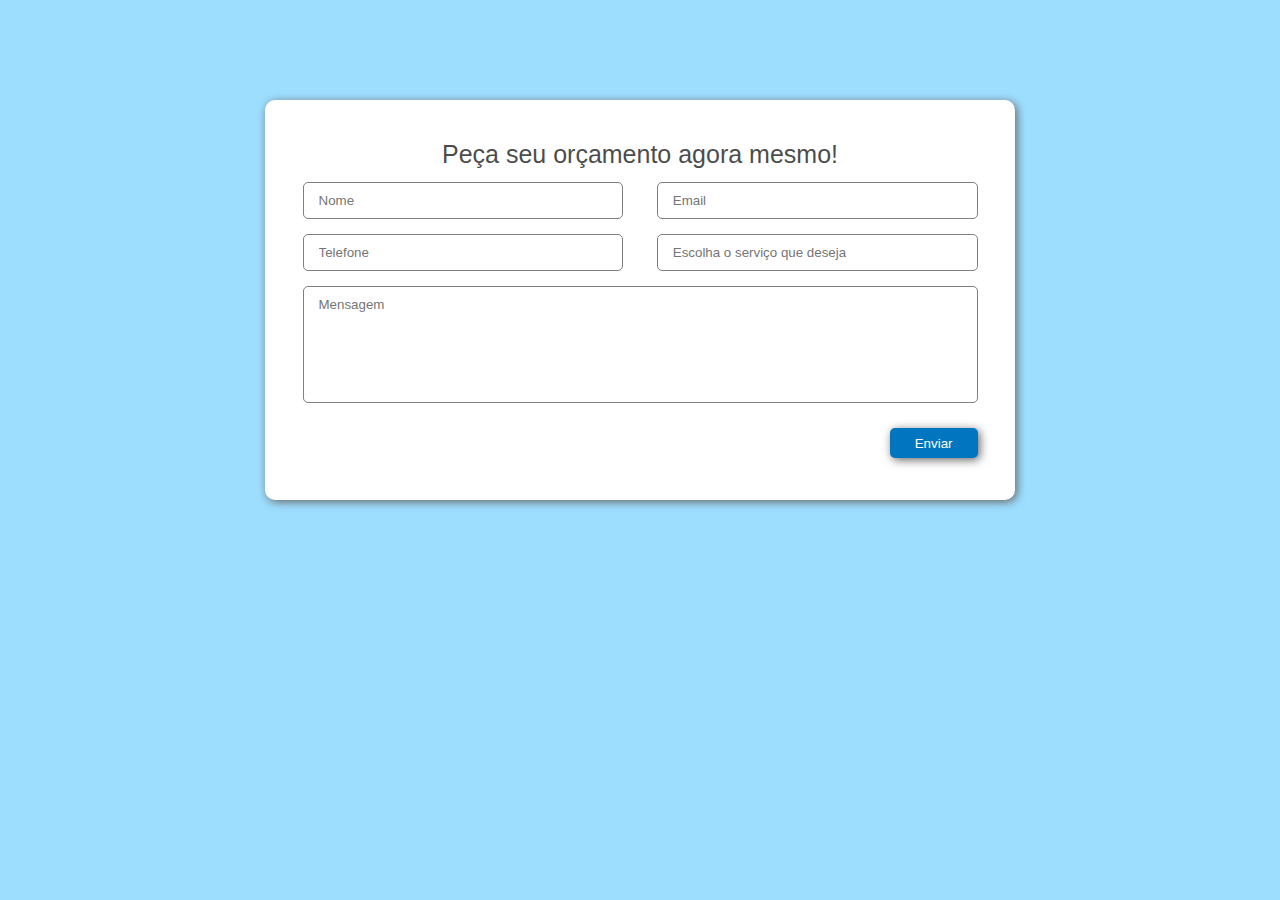
<file: index.html>
<!DOCTYPE html>
<html lang="pt-br">
<head>
    <meta charset="UTF-8">
    <meta http-equiv="X-UA-Compatible" content="IE=edge">
    <meta name="viewport" content="width=device-width, initial-scale=1.0">
    <title>Desafio Trii - Atualizando</title>
    <link rel="stylesheet" href="reset.css">
    <link rel="stylesheet" href="style.css">
</head>
<body>
    <section class="main-container">
        <div class="second-container">
            <h1 class="title">Peça seu orçamento agora mesmo!</h1>
            <form class="form">
                <input class="campo" id="nome" type="text" placeholder="Nome" maxlength="50" minlength="2">
                <input class="campo" id="email" type="email" placeholder="Email" maxlength="50">
                <input class="campo" id="tel" type="tel" placeholder="Telefone" maxlength="14">
                <input class="campo" id="idmenu" type="text" placeholder="Escolha o serviço que deseja" list="menu">
                <datalist id="menu">
                    <option>Serviço 1</option>
                    <option>Serviço 2</option>
                    <option>Serviço 3</option>
                    <option>Serviço 4</option>
                </datalist>
                <textarea name="message" class="campo" id="message" autocomplete="off" maxlength="300" placeholder="Mensagem"></textarea>
                <button class="btn_submit" id="button">Enviar</button>
            </form>
        </div>
    </section>

    <script src="script.js"></script>
</body> 
</html>
</file>
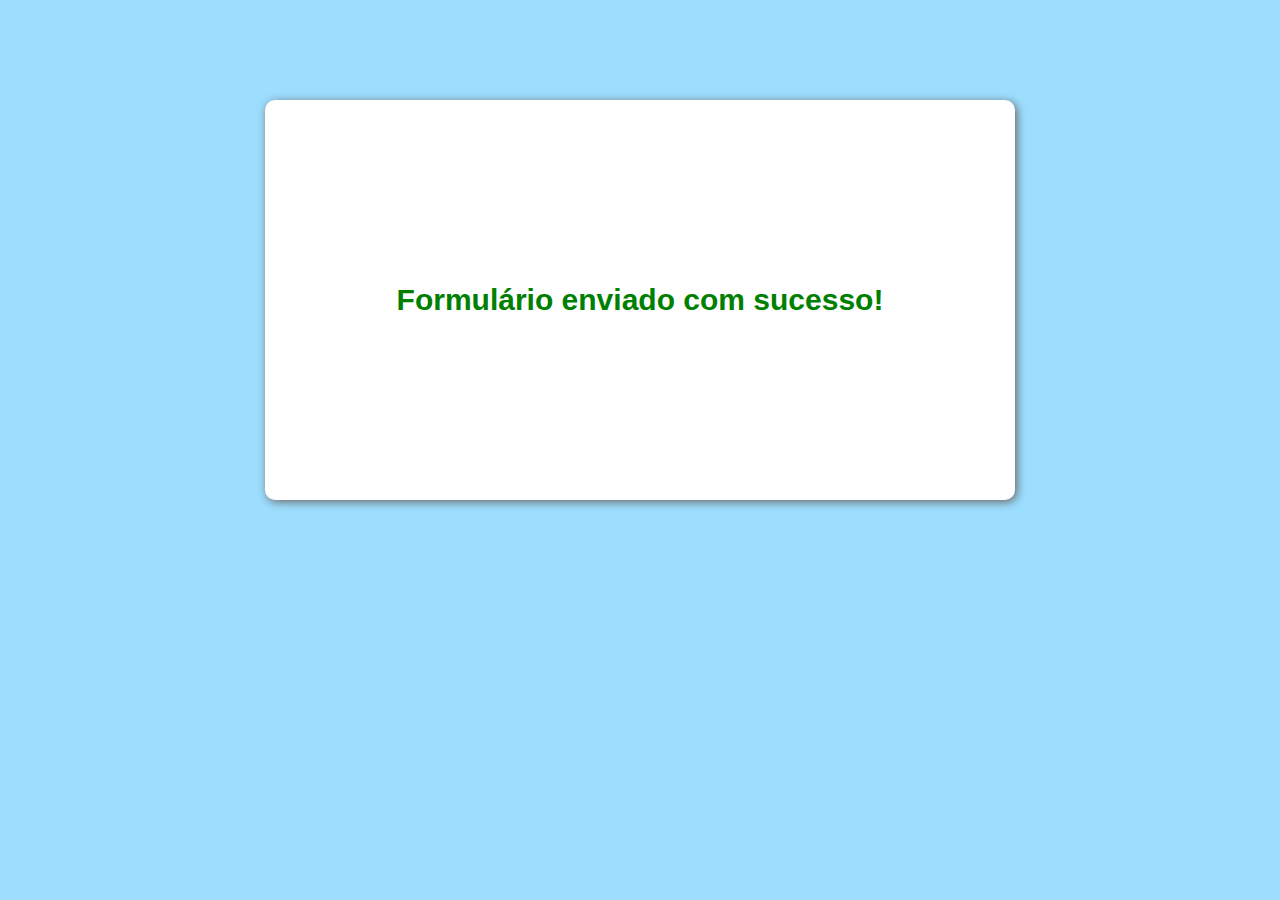
<file: sucesso.html>
<!DOCTYPE html>
<html lang="pt-br">
<head>
    <meta charset="UTF-8">
    <meta http-equiv="X-UA-Compatible" content="IE=edge">
    <meta name="viewport" content="width=device-width, initial-scale=1.0">
    <title>Desafio Trii</title>
    <link rel="stylesheet" href="sucesso.css">
</head>
<body>
    <section class="main-container">
        <div class="second-container">
            <h1>Formulário enviado com sucesso!</h1>
        </div>
    </section>
</body>
</html>
</file>
<file: style.css>
*{
    padding:0;
    margin:0;
    vertical-align:baseline;
    list-style:none;
    border:0
}
body{
    font-family: Arial, Helvetica, sans-serif;
    background-color: #9ddeff;
}
.main-container{
    width: 750px;
    height: 400px;
    background-color: white;
    border-radius: 10px;
    display: flex;
    align-items: center;
    justify-content: center;
    margin: auto;
    margin-top: 100px;
    box-shadow: 2px 2px 10px #666;
}
.second-container{
    width: 90%;
}
h1{
    text-align: center;
    font-size: 25px;
    opacity: 70%;
}
.campo{
    width: 45%;
    height: 35px;
    border-radius: 5px;
    border: 1px solid grey;
    margin-bottom: 15px;
    padding-left: 15px;
    position: relative;
}
.campo:focus{
    border: 1px solid #81b6d6;
}
.campo:focus::placeholder{
    color: #81b6d6;
}

textarea:focus, input:focus{
    outline: 0;
}
#message{
    height: 105px;
    width: 100%;
    border-radius: 5px;
    padding-top: 10px;
    font-family: Arial, Helvetica, sans-serif;
    resize: none;
}

.form{
    margin-top: 15px;
    display: flex;
    flex-wrap: wrap;
    justify-content: space-between;
}
.btn_submit{
    border: none;
    width: 90px;
    height: 30px;
    margin-top: 10px;
    margin-left: 87%;
    border-radius: 5px;
    background-color: #0175c0;
    color: white;
    cursor: pointer;
    box-shadow: 2px 2px 10px #666;
}
.btn_submit:hover{
    background-color: #30b7fa;
}

.errorInput{
    border: 2px solid rgb(211, 58, 58) !important;
}
</file>
<file: sucesso.css>
*{
    padding:0;
    margin:0;
    vertical-align:baseline;
    list-style:none;
    border:0
}
body{
    font-family: Arial, Helvetica, sans-serif;
    background-color: #9ddeff;
}
.main-container{
    width: 750px;
    height: 400px;
    background-color: white;
    border-radius: 10px;
    display: flex;
    align-items: center;
    justify-content: center;
    margin: auto;
    margin-top: 100px;
    box-shadow: 2px 2px 10px #666;
}
.second-container{
    width: 90%;
}
h1{
    text-align: center;
    color: green;
    font-size: 30px;
}
</file>
